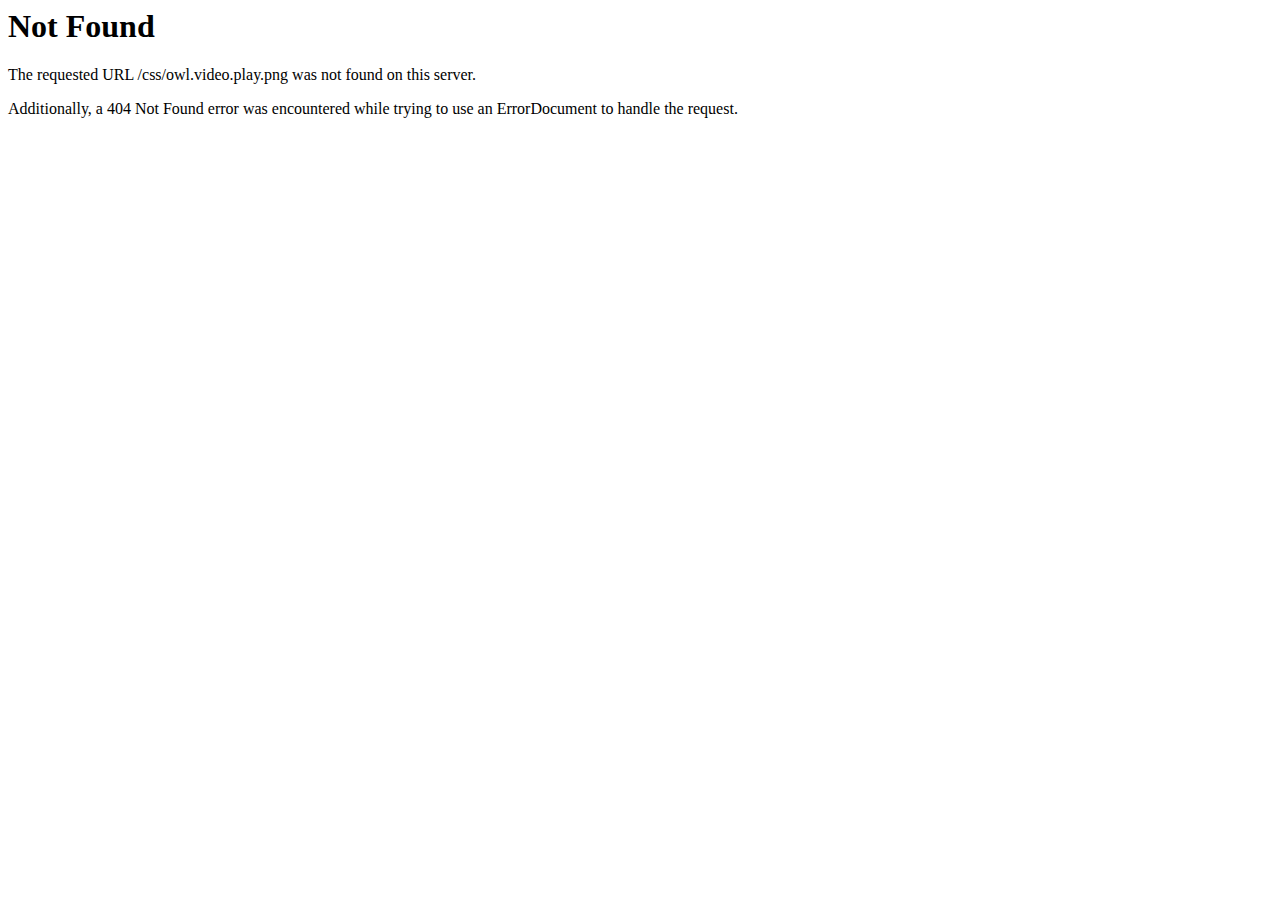
<file: css/owl.video.play.html>
<!DOCTYPE HTML PUBLIC "-//IETF//DTD HTML 2.0//EN">
<html>
    <head>
        <title>404 Not Found</title>
    </head>

    <body>
        <h1>Not Found</h1>
        <p>The requested URL /css/owl.video.play.png was not found on this server.</p>
        <p>Additionally, a 404 Not Found
            error was encountered while trying to use an ErrorDocument to handle the request.</p>
    </body>
</html>
</file>
